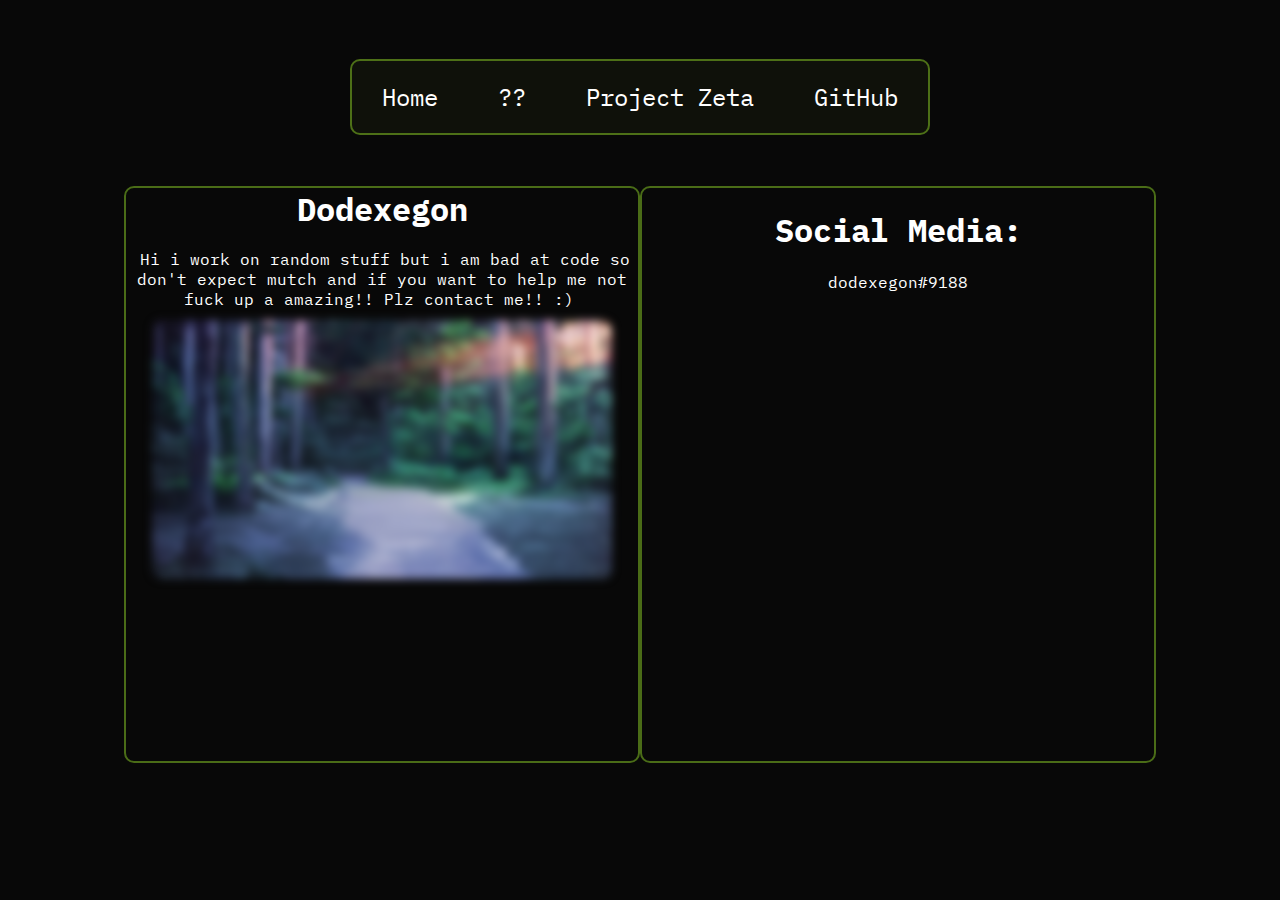
<file: index.html>
<!DOCTYPE html>
<html lang="en">
<head>
    <meta charset="UTF-8">
    <meta http-equiv="X-UA-Compatible" content="IE=edge">
    <meta name="viewport" content="width=device-width, initial-scale=1.0">
    <title>Dodexegon</title>
    <link rel="stylesheet" href="style.css">
    <link rel="stylesheet" href="https://fonts.googleapis.com/css2?family=Material+Symbols+Rounded:opsz,wght,FILL,GRAD@20..48,100..700,0..1,-50..200" />
    <link rel="icon" href="./images/bg(3).png">
</head>
<body onload="document.body.style.opacity='1'">
    <nav>
        <div>
            <ul class="hyperlinks">
                <li><a href="./index.html">Home</a></li>
                <li><a href="./q&a.html">??</a></li>
                <li><a href="./zeta.html">Project Zeta</a></li>
                <li><a target="_blank" href="https://github.com/lenn219">GitHub</a></li>
            </ul>
        </div>
    </nav>
    <article>
        <div>
            <h1 class="center">Dodexegon</h1>
            <br>
            <a>Hi i work on random stuff but i am bad at code so don't expect mutch and if you want to help me not fuck up a amazing!! Plz contact me!! :)</a>
            <a><img src="./images/40b5c9e4b741f5113ca2878fef400cd8--forest-road-green-nature.jpg"> </a>
        </div>
        <div>
            <h1>Social Media:</h1>
            <a target="_blank" href="https://discordapp.com/users/444523228170420224" class="links">dodexegon#9188</a>
        </div>
    </article>
</body>
</html>
</file>
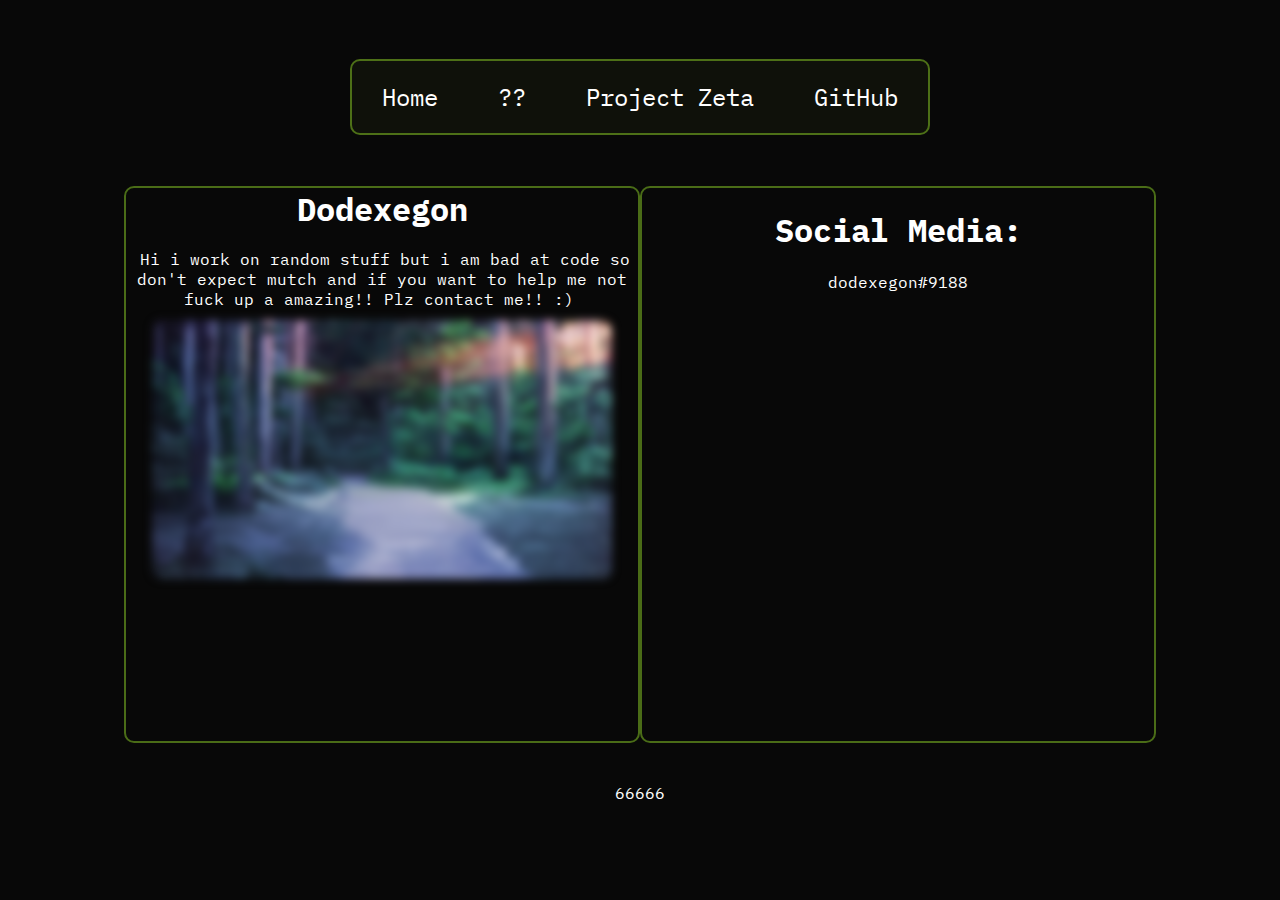
<file: mental.html>
<!DOCTYPE html>
<html lang="en">
<head>
    <meta charset="UTF-8">
    <meta http-equiv="X-UA-Compatible" content="IE=edge">
    <meta name="viewport" content="width=device-width, initial-scale=1.0">
    <title>Dodexegon</title>
    <link rel="stylesheet" href="style.css">
    <link rel="stylesheet" href="https://fonts.googleapis.com/css2?family=Material+Symbols+Rounded:opsz,wght,FILL,GRAD@20..48,100..700,0..1,-50..200" />
    <link rel="icon" href="./images/bg(3).png">
</head>
<body onload="document.body.style.opacity='1'">
    <nav>
        <div>
            <ul class="hyperlinks">
                <li><a href="./index.html">Home</a></li>
                <li><a href="./q&a.html">??</a></li>
                <li><a href="./zeta.html">Project Zeta</a></li>
                <li><a target="_blank" href="https://github.com/lenn219">GitHub</a></li>
            </ul>
        </div>
    </nav>
    <article>
        <div>
            <h1 class="center">Dodexegon</h1>
            <br>
            <a>Hi i work on random stuff but i am bad at code so don't expect mutch and if you want to help me not fuck up a amazing!! Plz contact me!! :)</a>
            <a><img src="./images/40b5c9e4b741f5113ca2878fef400cd8--forest-road-green-nature.jpg"> </a>
        </div>
        <div>
            <h1>Social Media:</h1>
            <a target="_blank" href="https://discordapp.com/users/444523228170420224" class="links">dodexegon#9188</a>
        </div>
    </article>
</body>
</html>66666
</file>
<file: style.css>
@import url('https://fonts.googleapis.com/css2?family=IBM+Plex+Mono:wght@700&display=swap');
.material-symbols-rounded {
    font-variation-settings:
    'FILL' 0,
    'wght' 400,
    'GRAD' 0,
    'opsz' 48
  }
html{
    background: #080808;
}
body {
    font-family: 'IBM Plex Mono', monospace;
    display: flex;
    flex-direction: column;
    min-height: 85vh;
    align-items: center;
    justify-content: center;
    margin: 3% 10%;
    color: white;
    cursor: context-menu;
    opacity: 0;
    transition: opacity;
    transition-delay: 250ms;
    transition-duration: 3s;
    text-align: center;
}
nav {
    background-color: rgba(153, 205, 50, 0.050);
    border-color: rgba(139, 207, 38, 0.500);
    border-style: solid;
    border-width: 2px;
    border-radius: 10px;
    margin: 1%;
    margin-top: 2%;
    transition: ease-in-out 500ms;
}
nav:hover {
    background-color: #080808;
    border-color: yellowgreen;
    border-style: solid;
    border-width: 2px;
    border-radius: 10px;
    margin: 1%;
    margin-top: 2%;
}
.hyperlinks {
    font-size: 24px;
    align-items: center;
    padding: 0px;
    margin: 0%;
    
}
.hyperlinks li {
    padding: 20px;
    align-items: center;
    display: block;
    float: left;
}
.hyperlinks li a {
    text-decoration: none;
    color: white;
    padding: 10px;
    border-radius: 10px;
    transition: ease-in-out 0.5s;

}
.hyperlinks li a:hover {
    text-decoration: none;
    color: greenyellow;
    background-color: rgba(0, 128, 0, 0.250);
}
article {
    display: flex;
    margin: 2% 2%;
    padding: 20px;
    flex:1;
    justify-content: center;
    flex-direction: row;
    min-width: 100%;
}
article div {
    border-style: solid;
    border-color: rgba(139, 207, 38, 0.500);
    border-width: 2px;
    border-radius: 10px;
    min-width: 50%;
    transition-timing-function: ease-in-out;
    transition: 500ms;
}
article div:hover {
    border-style: solid;
    border-color: greenyellow;
    min-width: 50%;
}
article div a {
    text-decoration: none;
    color: white;
    transition: 500ms;
    transition-timing-function: ease-in-out;
}
article div .links:hover {
    text-decoration: none;
    color: white;
    background-color: rgba(172, 255, 47, 0.650);
    border-radius: 10px;
    padding: 1%;
}
.center {
    text-align: center;
    margin: 0px;
    padding: 0px;
}
.hyperlinks footer {
    font-size: 10px;
}
img {
    border-radius:  10px;
    margin: 2%;
    max-width: fit-content;
    max-width: 90%;
    max-height: 90%;
    transition: ease-in-out 500ms;
    filter: blur(4px);
}
img:hover {
    border-radius:  10px;
    margin: 2%;
    max-width: fit-content;
    max-width: 93%;
    max-height: 93%;
    filter: blur(1px);
    
}
a {
    padding: 1%;
}
</file>
